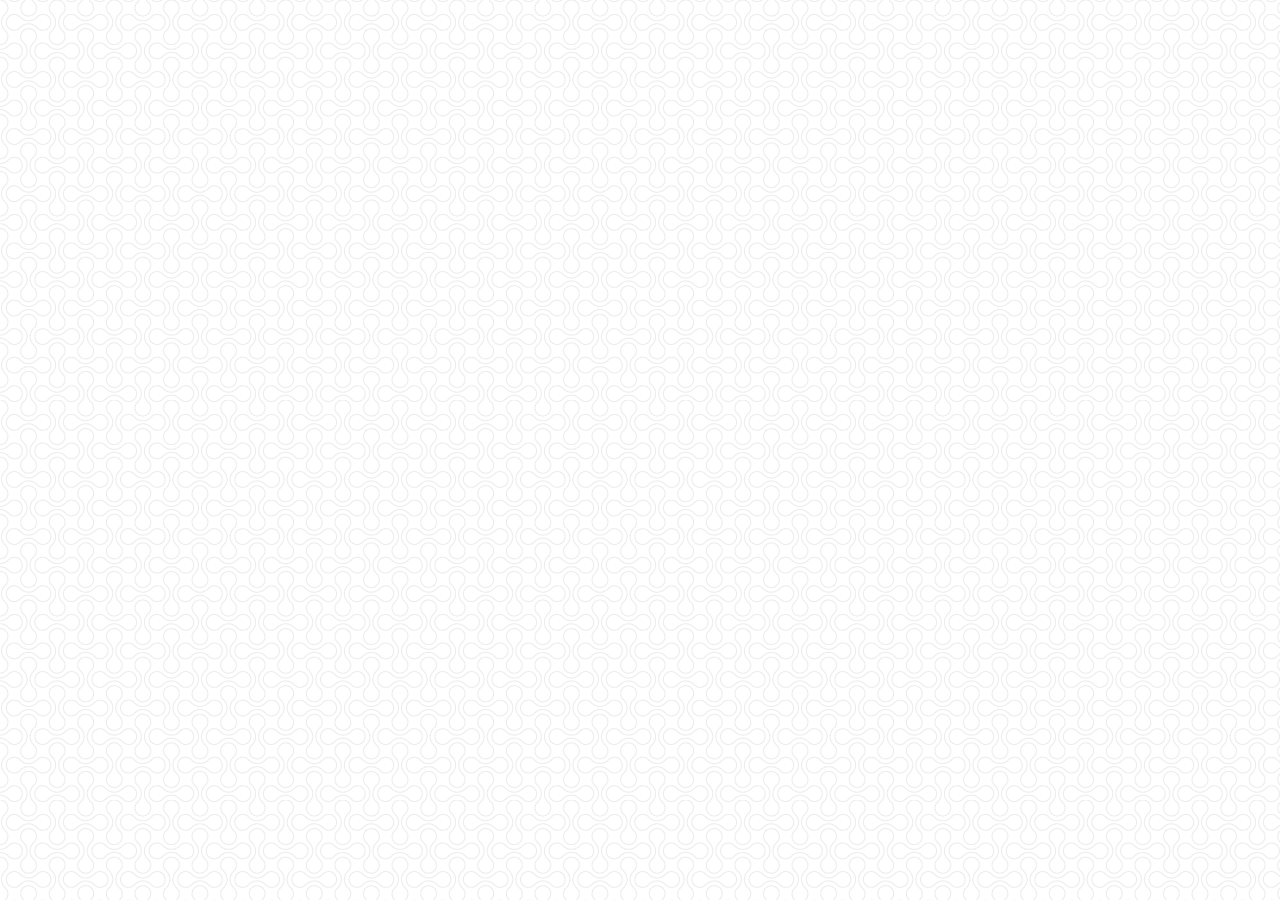
<file: productspecific.html>
<!DOCTYPE html>
<html lang="en">
    <head>
        <meta charset="UTF-8" />
        <meta http-equiv="X-UA-Compatible" content="IE=edge" />
        <meta name="viewport" content="width=device-width, initial-scale=1.0" />
        <meta name="description" content="Detail page for product." />
        <title>The Flower Pot | Product page</title>
        <link href="css/style.css" rel="stylesheet" />
    </head>
    <body></body>
</html>
</file>
<file: css/style.css>
* {
  -webkit-box-sizing: border-box;
  box-sizing: border-box;
}

html,
body {
  margin: 0;
  height: 100%;
}

body {
  background-color: #fcfcfc;
  font-family: "Open Sans", sans-serif;
  display: -webkit-box;
  display: -ms-flexbox;
  display: flex;
  -webkit-box-orient: vertical;
  -webkit-box-direction: normal;
      -ms-flex-direction: column;
          flex-direction: column;
  background-image: url("../../assets/texture/double-bubble-outline.png");
}

.content-wrapper {
  -webkit-box-flex: 1;
      -ms-flex: 1 0 auto;
          flex: 1 0 auto;
}

h1 {
  font-family: "Cooper-black-std", serif;
}

.cta {
  text-decoration: none;
  color: #fcfcfc;
  background: #5f7762;
  border: none;
  font-weight: 600;
  font-size: 14px;
}

.loader {
  border: 25px solid #f5cabb;
  border-top: 25px solid #f8e3dc;
  border-radius: 50%;
  width: 100px;
  height: 100px;
  -webkit-animation: spin 2s linear infinite;
          animation: spin 2s linear infinite;
  margin: 100px auto 150px auto;
}

@-webkit-keyframes spin {
  0% {
    -webkit-transform: rotate(0deg);
            transform: rotate(0deg);
  }
  100% {
    -webkit-transform: rotate(360deg);
            transform: rotate(360deg);
  }
}

@keyframes spin {
  0% {
    -webkit-transform: rotate(0deg);
            transform: rotate(0deg);
  }
  100% {
    -webkit-transform: rotate(360deg);
            transform: rotate(360deg);
  }
}

.message {
  width: 100%;
  padding: 16px;
  border: 1px solid grey;
  color: grey;
  margin-top: 15px;
  margin-bottom: 15px;
}

.message.error {
  border-color: #be2020;
  color: #be2020;
  background: #fef1f1;
}

.message.warning {
  border-color: #b7431c;
  color: #b7431c;
  background: #ffefe9;
}

.message.success {
  border-color: #2c4632;
  color: #2c4632;
  background: #e8f5eb;
}

.message-container {
  max-width: 600px;
  margin: auto;
  margin-top: 50px;
}

.link-goback {
  -webkit-box-shadow: 0px 2px 2px rgba(139, 134, 132, 0.3);
          box-shadow: 0px 2px 2px rgba(139, 134, 132, 0.3);
  background-color: #fcfcfc;
  padding: 5px 8px;
  position: absolute;
  top: 130px;
  left: 80px;
}

.link-goback .fa-arrow-left-long {
  margin-right: 8px;
}

@media (max-width: 370px) {
  .link-goback {
    top: 110px;
    left: 30px;
  }
}

footer {
  background-color: #5f7762;
  color: #fcfcfc;
  display: -webkit-box;
  display: -ms-flexbox;
  display: flex;
  -webkit-box-pack: justify;
      -ms-flex-pack: justify;
          justify-content: space-between;
  -webkit-box-align: center;
      -ms-flex-align: center;
          align-items: center;
  padding: 5px 50px;
  -ms-flex-negative: 0;
      flex-shrink: 0;
  margin-top: 150px;
  font-size: 12px;
}

@media (max-width: 480px) {
  footer {
    -webkit-box-orient: vertical;
    -webkit-box-direction: normal;
        -ms-flex-direction: column;
            flex-direction: column;
  }
}

.largerscreen-only {
  display: none;
}

@media (min-width: 850px) {
  .largerscreen-only {
    display: inline;
  }
}

nav {
  background-color: #fff6f3;
  display: -webkit-box;
  display: -ms-flexbox;
  display: flex;
  -webkit-box-orient: vertical;
  -webkit-box-direction: normal;
      -ms-flex-direction: column;
          flex-direction: column;
}

nav li {
  list-style: none;
}

@media (max-width: 850px) {
  nav li {
    margin-bottom: 20px;
  }
}

nav a {
  text-decoration: none;
  color: #302c2b;
}

nav .btn-login {
  background-color: #f5cabb;
  padding: 5px 10px;
  border-radius: 3px;
}

nav .fa-cart-shopping {
  margin-left: 25px;
  font-size: 21px;
}

nav .current {
  border-bottom: 2px solid #302c2b;
}

nav .uppernav-smallscreen {
  text-align: right;
  padding: 15px 50px;
  background-color: #f5cabb;
}

@media (max-width: 370px) {
  nav .uppernav-smallscreen {
    padding: 15px 30px;
  }
}

nav .mainnav-container {
  display: -webkit-box;
  display: -ms-flexbox;
  display: flex;
  -webkit-box-pack: justify;
      -ms-flex-pack: justify;
          justify-content: space-between;
  -webkit-box-align: center;
      -ms-flex-align: center;
          align-items: center;
  padding: 10px 50px;
}

@media (max-width: 370px) {
  nav .mainnav-container {
    padding: 15px 30px;
  }
}

nav .mainnav-container .fa-bars {
  font-size: 24px;
  cursor: pointer;
}

nav .logo-container {
  display: -webkit-box;
  display: -ms-flexbox;
  display: flex;
  -webkit-box-align: center;
      -ms-flex-align: center;
          align-items: center;
}

nav .logo-container .logo {
  max-width: 50px;
  margin-right: 15px;
}

nav .logo-container .navbar-brand {
  font-family: "Cooper-black-std", serif;
}

@media (max-width: 370px) {
  nav .logo-container .navbar-brand {
    display: none;
  }
}

@media (min-width: 850px) {
  nav .fa-bars,
  nav .uppernav-smallscreen,
  nav .navlinks-mobile-container {
    display: none;
  }
  nav .logo-container {
    min-width: 220px;
  }
  nav .mainnav-container {
    -webkit-box-pack: left;
        -ms-flex-pack: left;
            justify-content: left;
    height: 75px;
  }
  nav .navlinks,
  nav .navlinks--wrapper,
  nav .navuser-container {
    display: -webkit-box;
    display: -ms-flexbox;
    display: flex;
    -webkit-box-align: center;
        -ms-flex-align: center;
            align-items: center;
  }
  nav .navlinks--wrapper {
    padding-left: 30px;
    gap: 30px;
  }
  nav .navlinks {
    width: 100%;
    -webkit-box-pack: justify;
        -ms-flex-pack: justify;
            justify-content: space-between;
  }
  nav .navuser-container {
    -webkit-box-pack: right;
        -ms-flex-pack: right;
            justify-content: right;
  }
}

nav .navlinks-mobile-container {
  display: none;
  position: absolute;
  right: 0;
  background-color: #fcfcfc;
  -webkit-box-shadow: 2px 5px 8px #000000;
          box-shadow: 2px 5px 8px #000000;
  width: 200px;
  height: 100%;
  z-index: 100;
  -webkit-animation: animateright 0.6s;
          animation: animateright 0.6s;
}

@-webkit-keyframes animateright {
  0% {
    right: -330px;
    opacity: 0;
  }
  100% {
    right: 0;
    opacity: 1;
  }
}

@keyframes animateright {
  0% {
    right: -330px;
    opacity: 0;
  }
  100% {
    right: 0;
    opacity: 1;
  }
}

@media (min-width: 480px) {
  nav .navlinks-mobile-container {
    width: 300px;
  }
}

nav .navlinks-mobile-container .close-container {
  cursor: pointer;
}

nav .navlinks-mobile-container .navlinks-mobile--menu {
  display: -webkit-box;
  display: -ms-flexbox;
  display: flex;
  -webkit-box-align: center;
      -ms-flex-align: center;
          align-items: center;
  -webkit-box-pack: justify;
      -ms-flex-pack: justify;
          justify-content: space-between;
  background-color: #f8e3dc;
}

nav .navlinks-mobile-container .navlinks-mobile--menu h2 {
  padding: 0px 40px;
}

nav .navlinks-mobile-container .navlinks-mobile--menu i {
  padding-right: 20px;
  padding-left: 10px;
}

nav .navlinks-mobile-container .navlinks-mobile--menu h2,
nav .navlinks-mobile-container .navlinks-mobile--menu i {
  font-size: 18px;
}

@media (max-width: 480px) {
  nav .navlinks-mobile-container .navlinks-mobile--menu .close {
    display: none;
  }
}

nav .navlinks-mobile-container .navlinks-mobile--content {
  height: 100%;
  display: -webkit-box;
  display: -ms-flexbox;
  display: flex;
  -webkit-box-orient: vertical;
  -webkit-box-direction: normal;
      -ms-flex-direction: column;
          flex-direction: column;
  -webkit-box-pack: start;
      -ms-flex-pack: start;
          justify-content: flex-start;
  margin-top: 30px;
  gap: 8px;
}

.featured--products {
  display: -webkit-box;
  display: -ms-flexbox;
  display: flex;
  -webkit-box-orient: vertical;
  -webkit-box-direction: normal;
      -ms-flex-direction: column;
          flex-direction: column;
  -webkit-box-pack: center;
      -ms-flex-pack: center;
          justify-content: center;
  -webkit-box-align: center;
      -ms-flex-align: center;
          align-items: center;
  gap: 105px;
  -ms-flex-wrap: wrap;
      flex-wrap: wrap;
  margin-top: 50px;
}

@media (min-width: 480px) {
  .featured--products {
    margin-top: 100px;
  }
}

@media (min-width: 950px) {
  .featured--products {
    -webkit-box-orient: horizontal;
    -webkit-box-direction: normal;
        -ms-flex-direction: row;
            flex-direction: row;
    gap: 130px 230px;
  }
}

.featuredcard {
  color: #302c2b;
  text-decoration: none;
  display: -webkit-box;
  display: -ms-flexbox;
  display: flex;
}

@media (max-width: 480px) {
  .featuredcard {
    -webkit-box-orient: vertical;
    -webkit-box-direction: normal;
        -ms-flex-direction: column;
            flex-direction: column;
    background-color: #f8e3dc;
  }
}

@media (min-width: 480px) {
  .featuredcard {
    margin-left: -80px;
  }
  .featuredcard .featured-decoration {
    content: "";
    height: 135%;
    width: 380px;
    top: -180px;
    left: 30px;
    z-index: 1;
    position: relative;
    background-color: #f8e3dc;
  }
}

.featuredcard .featuredcard-textcontainer {
  padding: 10px 15px;
  position: relative;
  z-index: 10;
  width: 150px;
}

.featuredcard .featuredcard-imagecontainer {
  width: 200px;
  height: 150px;
  position: relative;
}

.featuredcard img {
  width: 100%;
  height: 100%;
  -o-object-fit: cover;
     object-fit: cover;
  position: relative;
  z-index: 10;
}

.hero-banner {
  min-height: 300px;
  padding: 50px 25px;
  background-color: #2c4632;
  color: #fcfcfc;
  display: -webkit-box;
  display: -ms-flexbox;
  display: flex;
  -webkit-box-orient: vertical;
  -webkit-box-direction: normal;
      -ms-flex-direction: column;
          flex-direction: column;
  -webkit-box-pack: center;
      -ms-flex-pack: center;
          justify-content: center;
  gap: 25px;
  -webkit-box-align: center;
      -ms-flex-align: center;
          align-items: center;
  text-align: center;
  background-repeat: no-repeat;
  background-position: center;
  background-size: cover;
}

.hero-banner h1 {
  text-shadow: 2px 5px 8px #000000;
  font-size: 28px;
}

@media (min-width: 480px) {
  .hero-banner h1 {
    font-size: 36px;
  }
}

@media (min-width: 640px) {
  .hero-banner h1 {
    font-size: 48px;
  }
}

@media (min-width: 1200px) {
  .hero-banner h1 {
    font-size: 56px;
  }
}

.hero-banner .cta {
  -webkit-box-shadow: 2px 5px 8px #000000;
          box-shadow: 2px 5px 8px #000000;
  padding: 5px 45px;
}

@media (min-width: 640px) {
  .hero-banner .cta {
    padding: 10px 60px;
    font-size: 18px;
  }
}

.hero-banner .cta:hover {
  -webkit-transform: scale(1.05);
          transform: scale(1.05);
  -webkit-transition: 0.2s;
  transition: 0.2s;
}

.featured-container {
  padding: 0px 25px 80px 25px;
  max-width: 1000px;
  margin: auto;
}

.featured-container h2 {
  text-align: center;
}

.featured-container .featured--products {
  display: -webkit-box;
  display: -ms-flexbox;
  display: flex;
  -webkit-box-orient: vertical;
  -webkit-box-direction: normal;
      -ms-flex-direction: column;
          flex-direction: column;
  -webkit-box-pack: center;
      -ms-flex-pack: center;
          justify-content: center;
  -webkit-box-align: center;
      -ms-flex-align: center;
          align-items: center;
  gap: 105px;
  -ms-flex-wrap: wrap;
      flex-wrap: wrap;
  margin-top: 50px;
}

@media (min-width: 480px) {
  .featured-container .featured--products {
    margin-top: 100px;
  }
}

@media (min-width: 950px) {
  .featured-container .featured--products {
    -webkit-box-orient: horizontal;
    -webkit-box-direction: normal;
        -ms-flex-direction: row;
            flex-direction: row;
    gap: 130px 230px;
  }
}

.featuredcard {
  color: #302c2b;
  text-decoration: none;
  display: -webkit-box;
  display: -ms-flexbox;
  display: flex;
}

@media (max-width: 480px) {
  .featuredcard {
    -webkit-box-orient: vertical;
    -webkit-box-direction: normal;
        -ms-flex-direction: column;
            flex-direction: column;
    background-color: #f8e3dc;
  }
}

@media (min-width: 480px) {
  .featuredcard {
    margin-left: -80px;
  }
  .featuredcard .featured-decoration {
    content: "";
    height: 135%;
    width: 380px;
    top: -180px;
    left: 30px;
    z-index: 1;
    position: relative;
    background-color: #f8e3dc;
  }
}

.featuredcard .featuredcard-textcontainer {
  padding: 10px 15px;
  position: relative;
  z-index: 10;
  width: 150px;
}

.featuredcard .featuredcard-imagecontainer {
  width: 200px;
  height: 150px;
  position: relative;
}

.featuredcard img {
  width: 100%;
  height: 100%;
  -o-object-fit: cover;
     object-fit: cover;
  position: relative;
  z-index: 10;
}

.featuredcard:hover {
  -webkit-transform: scale(1.03);
          transform: scale(1.03);
  -webkit-transition: 0.5s;
  transition: 0.5s;
}

.message-homecontainer {
  margin: 50px;
}

.shop-container {
  max-width: 1050px;
  margin: auto;
}

.shop-container .shop--heading-container {
  display: -webkit-box;
  display: -ms-flexbox;
  display: flex;
  -webkit-box-pack: justify;
      -ms-flex-pack: justify;
          justify-content: space-between;
  -webkit-box-align: center;
      -ms-flex-align: center;
          align-items: center;
  margin: 50px;
}

@media (max-width: 480px) {
  .shop-container .shop--heading-container {
    -webkit-box-orient: vertical;
    -webkit-box-direction: normal;
        -ms-flex-direction: column;
            flex-direction: column;
    -webkit-box-pack: start;
        -ms-flex-pack: start;
            justify-content: flex-start;
    margin-bottom: 70px;
  }
}

.shop-container .shop--heading-container .search {
  max-width: 150px;
  padding: 5px 7px;
  border: 1px solid #302c2b;
}

.shop-container .productcard:hover {
  -webkit-transform-style: center center 0px;
          transform-style: center center 0px;
  -webkit-transform: perspective(800px) rotateY(-13deg);
          transform: perspective(800px) rotateY(-13deg);
  -webkit-transition: ease 0.3s;
  transition: ease 0.3s;
}

.shop--products-container,
.editproducts-content {
  display: -webkit-box;
  display: -ms-flexbox;
  display: flex;
  -ms-flex-wrap: wrap;
      flex-wrap: wrap;
  gap: 50px;
  -webkit-box-align: center;
      -ms-flex-align: center;
          align-items: center;
  -webkit-box-pack: space-evenly;
      -ms-flex-pack: space-evenly;
          justify-content: space-evenly;
  margin: 25px 50px;
}

.productcard {
  color: #302c2b;
  text-decoration: none;
  background-color: #fcfcfc;
  -webkit-box-shadow: 0px 2px 2px rgba(139, 134, 132, 0.3);
          box-shadow: 0px 2px 2px rgba(139, 134, 132, 0.3);
}

.productcard .productcard-textcontainer {
  padding: 10px 15px;
}

.productcard .productcard-imagecontainer {
  width: 200px;
  height: 150px;
}

.productcard img {
  width: 100%;
  height: 100%;
  -o-object-fit: cover;
     object-fit: cover;
}

.productcard .cta-view,
.productcard .cta-edit {
  border: none;
  padding: 5px;
  margin-top: 15px;
  width: 100%;
  cursor: pointer;
}

.productcard .cta-view {
  background: #f5cabb;
  color: #302c2b;
}

.productcard .cta-edit {
  background: #2c4632;
  color: #fcfcfc;
}

.login-body {
  background: -webkit-gradient(linear, left top, left bottom, from(rgba(0, 0, 0, 0.3)), to(rgba(0, 0, 0, 0.3))), url("../../assets/images/backgroundimage.jpg");
  background: linear-gradient(rgba(0, 0, 0, 0.3), rgba(0, 0, 0, 0.3)), url("../../assets/images/backgroundimage.jpg");
  background-size: cover;
  background-position: right;
}

.login-body footer {
  margin-top: 0px;
}

.login-body .nav-loginpage {
  margin: auto;
}

.login-body .form-container {
  background-color: #fcfcfc;
  padding: 50px 50px 20px 50px;
  max-width: 400px;
  position: relative;
  margin: 180px auto 50px auto;
}

.login-body h1 {
  margin-top: 0px;
  margin-bottom: -20px;
  text-align: center;
}

.login-body .form-container--content {
  display: -webkit-box;
  display: -ms-flexbox;
  display: flex;
  -webkit-box-orient: vertical;
  -webkit-box-direction: normal;
      -ms-flex-direction: column;
          flex-direction: column;
}

.login-body label {
  margin-top: 25px;
}

.login-body .username {
  margin-top: 0px;
}

.login-body input {
  margin-top: 8px;
  margin-bottom: 5px;
  padding: 8px;
  border: 1px solid #302c2b;
}

.login-body .form-error {
  display: none;
  font-size: 12px;
  font-style: italic;
  color: #2c4632;
}

.login-body .cta-login {
  border: none;
  margin: 50px auto;
  padding: 10px 25px;
  cursor: pointer;
  width: 100%;
}

.link-goback {
  margin: 50px auto;
}

@media (min-width: 850px) {
  .link-goback {
    margin: 0px auto;
  }
}

.cart-wrapper {
  margin: 150px 50px 0px 50px;
  max-width: 1100px;
}

@media (max-width: 370px) {
  .cart-wrapper {
    margin: 100px 10px;
  }
  .cart-wrapper h1 {
    text-align: center;
  }
}

@media (min-width: 640px) {
  .cart-wrapper {
    padding-left: 50px;
    padding-right: 50px;
  }
}

@media (min-width: 850px) {
  .cart-wrapper {
    margin: 150px auto;
  }
}

.cart-container {
  display: -webkit-box;
  display: -ms-flexbox;
  display: flex;
  -webkit-box-orient: vertical;
  -webkit-box-direction: normal;
      -ms-flex-direction: column;
          flex-direction: column;
  -webkit-box-align: center;
      -ms-flex-align: center;
          align-items: center;
  background-color: #fcfcfc;
  padding: 10px;
}

.cart-container .cart-item {
  display: -webkit-box;
  display: -ms-flexbox;
  display: flex;
  margin-bottom: 50px;
  gap: 10px;
}

.cart-container .cart-item h2 {
  text-align: left;
  font-size: 18px;
}

.cart-container .cart-item a,
.cart-container .cart-item p {
  font-size: 14px;
}

@media (max-width: 370px) {
  .cart-container .cart-item h2 {
    font-size: 16px;
  }
  .cart-container .cart-item a,
  .cart-container .cart-item p {
    font-size: 12px;
  }
}

@media (min-width: 640px) {
  .cart-container .cart-item {
    min-width: 100%;
    -webkit-box-pack: space-evenly;
        -ms-flex-pack: space-evenly;
            justify-content: space-evenly;
  }
}

.cart-container .cart-item--imagecontainer {
  max-width: 150px;
  max-height: 150px;
}

.cart-container .cart-item--imagecontainer img {
  -o-object-fit: cover;
     object-fit: cover;
  width: 150px;
  height: 150px;
}

@media (max-width: 370px) {
  .cart-container .cart-item--imagecontainer img {
    width: 100px;
    height: 100px;
  }
}

@media (min-width: 640px) {
  .cart-container .cart-item_textcontainer {
    display: -webkit-box;
    display: -ms-flexbox;
    display: flex;
    gap: 10px;
  }
}

@media (min-width: 850px) {
  .cart-container .cart-item_textcontainer {
    display: -webkit-box;
    display: -ms-flexbox;
    display: flex;
    gap: 150px;
  }
}

@media (min-width: 640px) {
  .cart-container .cart-item--titlecontainer {
    margin-left: -60px;
  }
}

@media (min-width: 640px) and (max-width: 850px) {
  .cart-container .cart-item--pricecontainer {
    margin-right: -40px;
  }
}

.cart-totalcontainer {
  display: -webkit-box;
  display: -ms-flexbox;
  display: flex;
  -webkit-box-pack: justify;
      -ms-flex-pack: justify;
          justify-content: space-between;
  margin-top: 20px;
  background-color: #f1f1f1;
  padding: 15px;
  font-weight: 600;
}

@media (min-width: 640px) {
  .cart-totalcontainer {
    font-size: 18px;
  }
}

@media (min-width: 850px) {
  .cart-totalcontainer {
    padding: 20px 60px;
  }
}

.details-container {
  display: -webkit-box;
  display: -ms-flexbox;
  display: flex;
  -webkit-box-orient: vertical;
  -webkit-box-direction: normal;
      -ms-flex-direction: column;
          flex-direction: column;
  justify-items: center;
  -webkit-box-align: center;
      -ms-flex-align: center;
          align-items: center;
  margin-top: 40px;
}

@media (min-width: 850px) {
  .details-container {
    -webkit-box-orient: horizontal;
    -webkit-box-direction: normal;
        -ms-flex-direction: row;
            flex-direction: row;
    margin: auto;
    margin-top: 80px;
    gap: 50px;
  }
}

.details-container .details--imagecontainer {
  max-width: 400px;
  max-height: 400px;
}

.details-container img {
  -o-object-fit: cover;
     object-fit: cover;
  width: 350px;
  height: 350px;
}

.details-container .details--textcontainer {
  padding: 20px 30px;
  max-width: 390px;
}

.details-container .details-button {
  padding: 10px 20px;
  margin-top: 15px;
  margin-bottom: 15px;
  cursor: pointer;
}

@media (max-width: 370px) {
  .details-container img {
    width: 250px;
    height: 250px;
  }
}

@media (min-width: 1200px) {
  .details-container {
    gap: 90px;
  }
  .details-container .details--textcontainer {
    max-width: 500px;
  }
}

.details-message {
  margin-top: 120px;
  max-width: 500px;
}

.admin-wrapper {
  max-width: 1000px;
  margin: auto;
}

.admin-wrapper h2 {
  text-align: center;
}

.admin-header {
  margin: 20px 50px;
}

@media (min-width: 480px) {
  .admin-header {
    display: -webkit-box;
    display: -ms-flexbox;
    display: flex;
    -webkit-box-pack: justify;
        -ms-flex-pack: justify;
            justify-content: space-between;
    -webkit-box-align: center;
        -ms-flex-align: center;
            align-items: center;
  }
}

.admin-header h1 {
  font-size: 28px;
}

.adminedit-header {
  margin-top: 150px;
}

.btn-logout {
  background-color: #5f7762;
  color: #fcfcfc;
  border: none;
  padding: 8px 12px;
  font-size: 16px;
  border-radius: 3px;
  cursor: pointer;
}

.editproducts-container {
  margin-top: 80px;
  background-color: #fcfcfc;
  padding-top: 50px;
  padding-bottom: 50px;
}

.editproducts-container h2 {
  margin-bottom: 50px;
}

.editproducts-container .productcard:hover {
  -webkit-transform: scale(1.02);
          transform: scale(1.02);
  -webkit-transition: 0.4s;
  transition: 0.4s;
}

.addForm-container {
  background-color: #f1f1f1;
}

.editForm-container {
  background-color: #fcfcfc;
}

.addForm-container,
.editForm-container {
  margin: 20px auto;
  padding: 40px;
  max-width: 1000px;
}

.addForm-container label,
.editForm-container label {
  display: block;
  margin-top: 20px;
}

.addForm-container form,
.editForm-container form {
  max-width: 300px;
  margin: 0 auto;
}

.addForm-container form input,
.addForm-container textarea,
.editForm-container form input,
.editForm-container textarea {
  width: 100%;
  padding: 5px;
}

.addForm-container button,
.editForm-container button {
  border: none;
  padding: 10px 15px;
  background-color: #5f7762;
  color: #fcfcfc;
  width: 100%;
  font-weight: bold;
  cursor: pointer;
}

.addForm-container .update-container,
.addForm-container .add-container,
.editForm-container .update-container,
.editForm-container .add-container {
  margin-top: 50px;
}

.addForm-container .delete-btn,
.editForm-container .delete-btn {
  background-color: #302c2b;
}

.toggle {
  position: relative;
  display: block;
  width: 60px;
  height: 30px;
  margin-bottom: 15px;
  margin-top: 40px;
}

.toggleslider {
  position: absolute;
  top: -5px;
  right: -80px;
  bottom: 5px;
  left: 80px;
  background: #aea7a7;
  border-radius: 20px;
  -webkit-transition: all 0.3s ease;
  transition: all 0.3s ease;
}

.toggleslider:after {
  position: absolute;
  content: "";
  width: 28px;
  height: 28px;
  border-radius: 50%;
  background: #fcfcfc;
  top: 1px;
  left: 1px;
  -webkit-transition: all 0.3s ease;
  transition: all 0.3s ease;
}

.toggle input {
  display: none;
}

.featured {
  cursor: pointer;
}

#featured:checked + .toggleslider {
  background: #2c4632;
}

#featured:checked + .toggleslider:after {
  -webkit-transform: translateX(30px);
          transform: translateX(30px);
}

.togglelabel {
  position: relative;
  padding-right: 165px;
  z-index: 10;
}
/*# sourceMappingURL=style.css.map */
</file>
